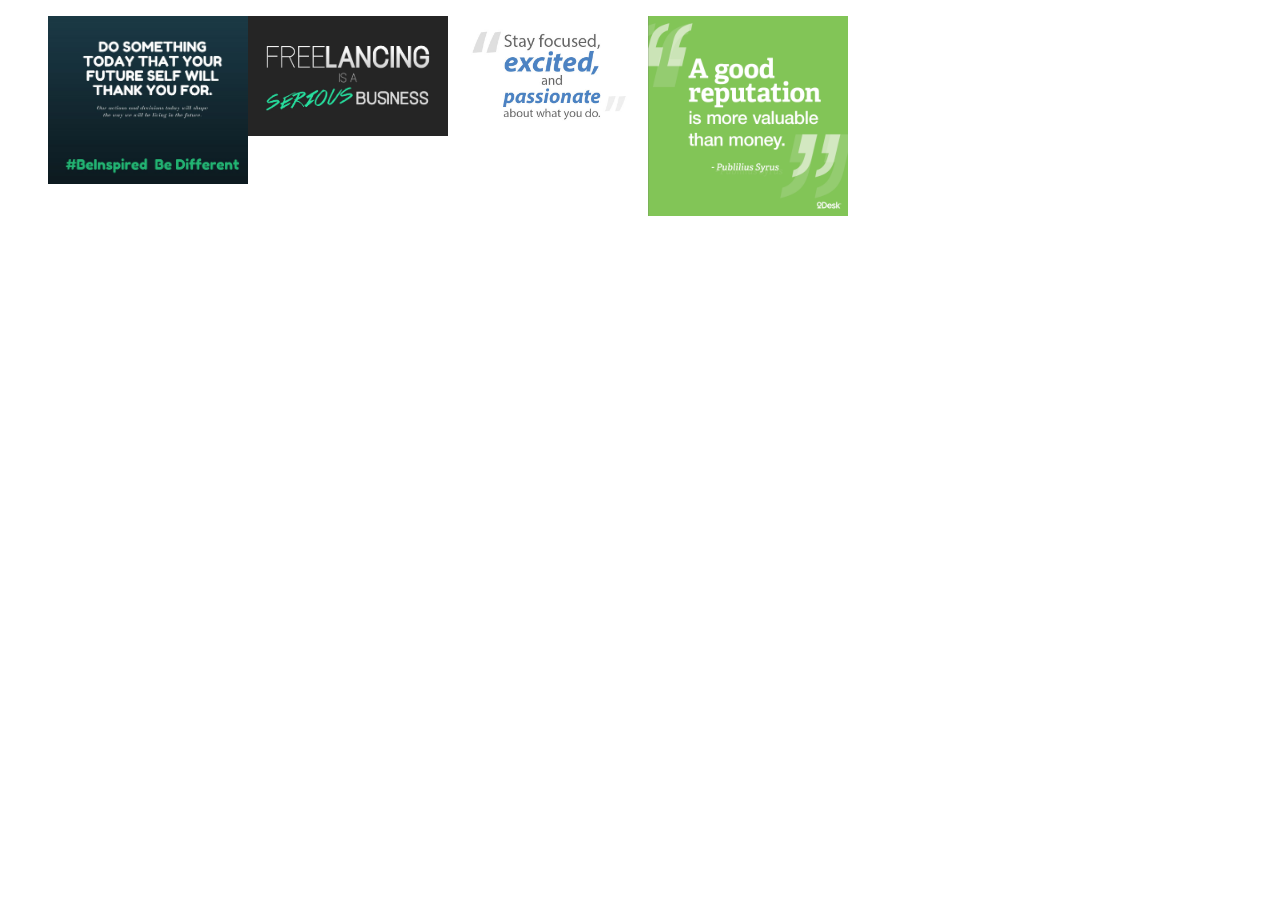
<file: fl.quotes/photo.html>
<html>
    <head>
        <link rel="stylesheet" href="photoswipe.css"> 
        <link rel="stylesheet" href="default-skin.css"> 
        <script src="photoswipe.min.js"></script> 
        <script src="photoswipe-ui-default.min.js"></script> 
        
        <style>
            .my-gellery{
                width: 80%;
                margin: auto;
            }
            
            img {
                width: 200px;
                float: left;
            }
        </style>
    </head>
    
    <body>
        <div class="my-gallery" itemscope itemtype="http://schema.org/ImageGallery">

            <figure itemprop="associatedMedia" itemscope itemtype="http://schema.org/ImageObject">
                <a href="something.jpg" itemprop="contentUrl" data-size="600x400">
                    <img src="something.jpg" itemprop="thumbnail" alt="Image description" />
                </a>
                
            </figure>

            <figure itemprop="associatedMedia" itemscope itemtype="http://schema.org/ImageObject">
                <a href="find-freelance-work.jpg" itemprop="contentUrl" data-size="600x400">
                    <img src="find-freelance-work.jpg" itemprop="thumbnail" alt="Image description" />
                </a>
                
            </figure>
            
            <figure itemprop="associatedMedia" itemscope itemtype="http://schema.org/ImageObject">
                <a href="blockQuotes2.jpg" itemprop="contentUrl" data-size="600x400">
                    <img src="blockQuotes2.jpg" itemprop="thumbnail" alt="Image description" />
                </a>
                
            </figure>
            
            <figure itemprop="associatedMedia" itemscope itemtype="http://schema.org/ImageObject">
                <a href="182797912fe64f7c45d980fa43f56c66.png" itemprop="contentUrl" data-size="600x400">
                    <img src="182797912fe64f7c45d980fa43f56c66.png" itemprop="thumbnail" alt="Image description" />
                </a>
                
            </figure>


        </div>
        
        
        <div class="pswp" tabindex="-1" role="dialog" aria-hidden="true">
            <div class="pswp__bg"></div>
            <div class="pswp__scroll-wrap">
                <div class="pswp__container">
                    <div class="pswp__item"></div>
                    <div class="pswp__item"></div>
                    <div class="pswp__item"></div>
                </div>

                <div class="pswp__ui pswp__ui--hidden">

                    <div class="pswp__top-bar">

                        <div class="pswp__counter"></div>

                        <button class="pswp__button pswp__button--close" title="Close (Esc)"></button>

                        <button class="pswp__button pswp__button--share" title="Share"></button>

                        <button class="pswp__button pswp__button--fs" title="Toggle fullscreen"></button>

                        <button class="pswp__button pswp__button--zoom" title="Zoom in/out"></button>

                        <div class="pswp__preloader">
                            <div class="pswp__preloader__icn">
                              <div class="pswp__preloader__cut">
                                <div class="pswp__preloader__donut"></div>
                              </div>
                            </div>
                        </div>
                    </div>

                    <div class="pswp__share-modal pswp__share-modal--hidden pswp__single-tap">
                        <div class="pswp__share-tooltip"></div> 
                    </div>

                    <button class="pswp__button pswp__button--arrow--left" title="Previous (arrow left)">
                    </button>

                    <button class="pswp__button pswp__button--arrow--right" title="Next (arrow right)">
                    </button>

                    <div class="pswp__caption">
                        <div class="pswp__caption__center"></div>
                    </div>

                </div>

            </div>

        </div>
        
        <script>
            var initPhotoSwipeFromDOM = function(gallerySelector) {

                // parse slide data (url, title, size ...) from DOM elements 
                // (children of gallerySelector)
                var parseThumbnailElements = function(el) {
                    var thumbElements = el.childNodes,
                        numNodes = thumbElements.length,
                        items = [],
                        figureEl,
                        linkEl,
                        size,
                        item;

                    for(var i = 0; i < numNodes; i++) {

                        figureEl = thumbElements[i]; // <figure> element

                        // include only element nodes 
                        if(figureEl.nodeType !== 1) {
                            continue;
                        }

                        linkEl = figureEl.children[0]; // <a> element

                        size = linkEl.getAttribute('data-size').split('x');

                        // create slide object
                        item = {
                            src: linkEl.getAttribute('href'),
                            w: parseInt(size[0], 10),
                            h: parseInt(size[1], 10)
                        };



                        if(figureEl.children.length > 1) {
                            // <figcaption> content
                            item.title = figureEl.children[1].innerHTML; 
                        }

                        if(linkEl.children.length > 0) {
                            // <img> thumbnail element, retrieving thumbnail url
                            item.msrc = linkEl.children[0].getAttribute('src');
                        } 

                        item.el = figureEl; // save link to element for getThumbBoundsFn
                        items.push(item);
                    }

                    return items;
                };

                // find nearest parent element
                var closest = function closest(el, fn) {
                    return el && ( fn(el) ? el : closest(el.parentNode, fn) );
                };

                // triggers when user clicks on thumbnail
                var onThumbnailsClick = function(e) {
                    e = e || window.event;
                    e.preventDefault ? e.preventDefault() : e.returnValue = false;

                    var eTarget = e.target || e.srcElement;

                    // find root element of slide
                    var clickedListItem = closest(eTarget, function(el) {
                        return (el.tagName && el.tagName.toUpperCase() === 'FIGURE');
                    });

                    if(!clickedListItem) {
                        return;
                    }

                    // find index of clicked item by looping through all child nodes
                    // alternatively, you may define index via data- attribute
                    var clickedGallery = clickedListItem.parentNode,
                        childNodes = clickedListItem.parentNode.childNodes,
                        numChildNodes = childNodes.length,
                        nodeIndex = 0,
                        index;

                    for (var i = 0; i < numChildNodes; i++) {
                        if(childNodes[i].nodeType !== 1) { 
                            continue; 
                        }

                        if(childNodes[i] === clickedListItem) {
                            index = nodeIndex;
                            break;
                        }
                        nodeIndex++;
                    }



                    if(index >= 0) {
                        // open PhotoSwipe if valid index found
                        openPhotoSwipe( index, clickedGallery );
                    }
                    return false;
                };

                // parse picture index and gallery index from URL (#&pid=1&gid=2)
                var photoswipeParseHash = function() {
                    var hash = window.location.hash.substring(1),
                    params = {};

                    if(hash.length < 5) {
                        return params;
                    }

                    var vars = hash.split('&');
                    for (var i = 0; i < vars.length; i++) {
                        if(!vars[i]) {
                            continue;
                        }
                        var pair = vars[i].split('=');  
                        if(pair.length < 2) {
                            continue;
                        }           
                        params[pair[0]] = pair[1];
                    }

                    if(params.gid) {
                        params.gid = parseInt(params.gid, 10);
                    }

                    return params;
                };

                var openPhotoSwipe = function(index, galleryElement, disableAnimation, fromURL) {
                    var pswpElement = document.querySelectorAll('.pswp')[0],
                        gallery,
                        options,
                        items;

                    items = parseThumbnailElements(galleryElement);

                    // define options (if needed)
                    options = {

                        // define gallery index (for URL)
                        galleryUID: galleryElement.getAttribute('data-pswp-uid'),

                        getThumbBoundsFn: function(index) {
                            // See Options -> getThumbBoundsFn section of documentation for more info
                            var thumbnail = items[index].el.getElementsByTagName('img')[0], // find thumbnail
                                pageYScroll = window.pageYOffset || document.documentElement.scrollTop,
                                rect = thumbnail.getBoundingClientRect(); 

                            return {x:rect.left, y:rect.top + pageYScroll, w:rect.width};
                        }

                    };

                    // PhotoSwipe opened from URL
                    if(fromURL) {
                        if(options.galleryPIDs) {
                            // parse real index when custom PIDs are used 
                            // http://photoswipe.com/documentation/faq.html#custom-pid-in-url
                            for(var j = 0; j < items.length; j++) {
                                if(items[j].pid == index) {
                                    options.index = j;
                                    break;
                                }
                            }
                        } else {
                            // in URL indexes start from 1
                            options.index = parseInt(index, 10) - 1;
                        }
                    } else {
                        options.index = parseInt(index, 10);
                    }

                    // exit if index not found
                    if( isNaN(options.index) ) {
                        return;
                    }

                    if(disableAnimation) {
                        options.showAnimationDuration = 0;
                    }

                    // Pass data to PhotoSwipe and initialize it
                    gallery = new PhotoSwipe( pswpElement, PhotoSwipeUI_Default, items, options);
                    gallery.init();
                };

                // loop through all gallery elements and bind events
                var galleryElements = document.querySelectorAll( gallerySelector );

                for(var i = 0, l = galleryElements.length; i < l; i++) {
                    galleryElements[i].setAttribute('data-pswp-uid', i+1);
                    galleryElements[i].onclick = onThumbnailsClick;
                }

                // Parse URL and open gallery if it contains #&pid=3&gid=1
                var hashData = photoswipeParseHash();
                if(hashData.pid && hashData.gid) {
                    openPhotoSwipe( hashData.pid ,  galleryElements[ hashData.gid - 1 ], true, true );
                }
            };

            // execute above function
            initPhotoSwipeFromDOM('.my-gallery');
        </script>
        
    </body>

</html>
</file>
<file: fl.quotes/photoswipe.css>
/*! PhotoSwipe main CSS by Dmitry Semenov | photoswipe.com | MIT license */
/*
	Styles for basic PhotoSwipe functionality (sliding area, open/close transitions)
*/
/* pswp = photoswipe */
.pswp {
  display: none;
  position: absolute;
  width: 100%;
  height: 100%;
  left: 0;
  top: 0;
  overflow: hidden;
  -ms-touch-action: none;
  touch-action: none;
  z-index: 1500;
  -webkit-text-size-adjust: 100%;
  /* create separate layer, to avoid paint on window.onscroll in webkit/blink */
  -webkit-backface-visibility: hidden;
  outline: none; }
  .pswp * {
    -webkit-box-sizing: border-box;
            box-sizing: border-box; }
  .pswp img {
    max-width: none; }

/* style is added when JS option showHideOpacity is set to true */
.pswp--animate_opacity {
  /* 0.001, because opacity:0 doesn't trigger Paint action, which causes lag at start of transition */
  opacity: 0.001;
  will-change: opacity;
  /* for open/close transition */
  -webkit-transition: opacity 333ms cubic-bezier(0.4, 0, 0.22, 1);
          transition: opacity 333ms cubic-bezier(0.4, 0, 0.22, 1); }

.pswp--open {
  display: block; }

.pswp--zoom-allowed .pswp__img {
  /* autoprefixer: off */
  cursor: -webkit-zoom-in;
  cursor: -moz-zoom-in;
  cursor: zoom-in; }

.pswp--zoomed-in .pswp__img {
  /* autoprefixer: off */
  cursor: -webkit-grab;
  cursor: -moz-grab;
  cursor: grab; }

.pswp--dragging .pswp__img {
  /* autoprefixer: off */
  cursor: -webkit-grabbing;
  cursor: -moz-grabbing;
  cursor: grabbing; }

/*
	Background is added as a separate element.
	As animating opacity is much faster than animating rgba() background-color.
*/
.pswp__bg {
  position: absolute;
  left: 0;
  top: 0;
  width: 100%;
  height: 100%;
  background: #000;
  opacity: 0;
  -webkit-transform: translateZ(0);
          transform: translateZ(0);
  -webkit-backface-visibility: hidden;
  will-change: opacity; }

.pswp__scroll-wrap {
  position: absolute;
  left: 0;
  top: 0;
  width: 100%;
  height: 100%;
  overflow: hidden; }

.pswp__container,
.pswp__zoom-wrap {
  -ms-touch-action: none;
  touch-action: none;
  position: absolute;
  left: 0;
  right: 0;
  top: 0;
  bottom: 0; }

/* Prevent selection and tap highlights */
.pswp__container,
.pswp__img {
  -webkit-user-select: none;
  -moz-user-select: none;
  -ms-user-select: none;
      user-select: none;
  -webkit-tap-highlight-color: transparent;
  -webkit-touch-callout: none; }

.pswp__zoom-wrap {
  position: absolute;
  width: 100%;
  -webkit-transform-origin: left top;
  -ms-transform-origin: left top;
  transform-origin: left top;
  /* for open/close transition */
  -webkit-transition: -webkit-transform 333ms cubic-bezier(0.4, 0, 0.22, 1);
          transition: transform 333ms cubic-bezier(0.4, 0, 0.22, 1); }

.pswp__bg {
  will-change: opacity;
  /* for open/close transition */
  -webkit-transition: opacity 333ms cubic-bezier(0.4, 0, 0.22, 1);
          transition: opacity 333ms cubic-bezier(0.4, 0, 0.22, 1); }

.pswp--animated-in .pswp__bg,
.pswp--animated-in .pswp__zoom-wrap {
  -webkit-transition: none;
  transition: none; }

.pswp__container,
.pswp__zoom-wrap {
  -webkit-backface-visibility: hidden; }

.pswp__item {
  position: absolute;
  left: 0;
  right: 0;
  top: 0;
  bottom: 0;
  overflow: hidden; }

.pswp__img {
  position: absolute;
  width: auto;
  height: auto;
  top: 0;
  left: 0; }

/*
	stretched thumbnail or div placeholder element (see below)
	style is added to avoid flickering in webkit/blink when layers overlap
*/
.pswp__img--placeholder {
  -webkit-backface-visibility: hidden; }

/*
	div element that matches size of large image
	large image loads on top of it
*/
.pswp__img--placeholder--blank {
  background: #222; }

.pswp--ie .pswp__img {
  width: 100% !important;
  height: auto !important;
  left: 0;
  top: 0; }

/*
	Error message appears when image is not loaded
	(JS option errorMsg controls markup)
*/
.pswp__error-msg {
  position: absolute;
  left: 0;
  top: 50%;
  width: 100%;
  text-align: center;
  font-size: 14px;
  line-height: 16px;
  margin-top: -8px;
  color: #CCC; }

.pswp__error-msg a {
  color: #CCC;
  text-decoration: underline; }
</file>
<file: fl.quotes/default-skin.css>
/*! PhotoSwipe Default UI CSS by Dmitry Semenov | photoswipe.com | MIT license */
/*

	Contents:

	1. Buttons
	2. Share modal and links
	3. Index indicator ("1 of X" counter)
	4. Caption
	5. Loading indicator
	6. Additional styles (root element, top bar, idle state, hidden state, etc.)

*/
/*
	
	1. Buttons

 */
/* <button> css reset */
.pswp__button {
  width: 44px;
  height: 44px;
  position: relative;
  background: none;
  cursor: pointer;
  overflow: visible;
  -webkit-appearance: none;
  display: block;
  border: 0;
  padding: 0;
  margin: 0;
  float: right;
  opacity: 0.75;
  -webkit-transition: opacity 0.2s;
          transition: opacity 0.2s;
  -webkit-box-shadow: none;
          box-shadow: none; }
  .pswp__button:focus, .pswp__button:hover {
    opacity: 1; }
  .pswp__button:active {
    outline: none;
    opacity: 0.9; }
  .pswp__button::-moz-focus-inner {
    padding: 0;
    border: 0; }

/* pswp__ui--over-close class it added when mouse is over element that should close gallery */
.pswp__ui--over-close .pswp__button--close {
  opacity: 1; }

.pswp__button,
.pswp__button--arrow--left:before,
.pswp__button--arrow--right:before {
  background: url(default-skin.png) 0 0 no-repeat;
  background-size: 264px 88px;
  width: 44px;
  height: 44px; }

@media (-webkit-min-device-pixel-ratio: 1.1), (-webkit-min-device-pixel-ratio: 1.09375), (min-resolution: 105dpi), (min-resolution: 1.1dppx) {
  /* Serve SVG sprite if browser supports SVG and resolution is more than 105dpi */
  .pswp--svg .pswp__button,
  .pswp--svg .pswp__button--arrow--left:before,
  .pswp--svg .pswp__button--arrow--right:before {
    background-image: url(default-skin.svg); }
  .pswp--svg .pswp__button--arrow--left,
  .pswp--svg .pswp__button--arrow--right {
    background: none; } }

.pswp__button--close {
  background-position: 0 -44px; }

.pswp__button--share {
  background-position: -44px -44px; }

.pswp__button--fs {
  display: none; }

.pswp--supports-fs .pswp__button--fs {
  display: block; }

.pswp--fs .pswp__button--fs {
  background-position: -44px 0; }

.pswp__button--zoom {
  display: none;
  background-position: -88px 0; }

.pswp--zoom-allowed .pswp__button--zoom {
  display: block; }

.pswp--zoomed-in .pswp__button--zoom {
  background-position: -132px 0; }

/* no arrows on touch screens */
.pswp--touch .pswp__button--arrow--left,
.pswp--touch .pswp__button--arrow--right {
  visibility: hidden; }

/*
	Arrow buttons hit area
	(icon is added to :before pseudo-element)
*/
.pswp__button--arrow--left,
.pswp__button--arrow--right {
  background: none;
  top: 50%;
  margin-top: -50px;
  width: 70px;
  height: 100px;
  position: absolute; }

.pswp__button--arrow--left {
  left: 0; }

.pswp__button--arrow--right {
  right: 0; }

.pswp__button--arrow--left:before,
.pswp__button--arrow--right:before {
  content: '';
  top: 35px;
  background-color: rgba(0, 0, 0, 0.3);
  height: 30px;
  width: 32px;
  position: absolute; }

.pswp__button--arrow--left:before {
  left: 6px;
  background-position: -138px -44px; }

.pswp__button--arrow--right:before {
  right: 6px;
  background-position: -94px -44px; }

/*

	2. Share modal/popup and links

 */
.pswp__counter,
.pswp__share-modal {
  -webkit-user-select: none;
  -moz-user-select: none;
  -ms-user-select: none;
      user-select: none; }

.pswp__share-modal {
  display: block;
  background: rgba(0, 0, 0, 0.5);
  width: 100%;
  height: 100%;
  top: 0;
  left: 0;
  padding: 10px;
  position: absolute;
  z-index: 1600;
  opacity: 0;
  -webkit-transition: opacity 0.25s ease-out;
          transition: opacity 0.25s ease-out;
  -webkit-backface-visibility: hidden;
  will-change: opacity; }

.pswp__share-modal--hidden {
  display: none; }

.pswp__share-tooltip {
  z-index: 1620;
  position: absolute;
  background: #FFF;
  top: 56px;
  border-radius: 2px;
  display: block;
  width: auto;
  right: 44px;
  -webkit-box-shadow: 0 2px 5px rgba(0, 0, 0, 0.25);
          box-shadow: 0 2px 5px rgba(0, 0, 0, 0.25);
  -webkit-transform: translateY(6px);
      -ms-transform: translateY(6px);
          transform: translateY(6px);
  -webkit-transition: -webkit-transform 0.25s;
          transition: transform 0.25s;
  -webkit-backface-visibility: hidden;
  will-change: transform; }
  .pswp__share-tooltip a {
    display: block;
    padding: 8px 12px;
    color: #000;
    text-decoration: none;
    font-size: 14px;
    line-height: 18px; }
    .pswp__share-tooltip a:hover {
      text-decoration: none;
      color: #000; }
    .pswp__share-tooltip a:first-child {
      /* round corners on the first/last list item */
      border-radius: 2px 2px 0 0; }
    .pswp__share-tooltip a:last-child {
      border-radius: 0 0 2px 2px; }

.pswp__share-modal--fade-in {
  opacity: 1; }
  .pswp__share-modal--fade-in .pswp__share-tooltip {
    -webkit-transform: translateY(0);
        -ms-transform: translateY(0);
            transform: translateY(0); }

/* increase size of share links on touch devices */
.pswp--touch .pswp__share-tooltip a {
  padding: 16px 12px; }

a.pswp__share--facebook:before {
  content: '';
  display: block;
  width: 0;
  height: 0;
  position: absolute;
  top: -12px;
  right: 15px;
  border: 6px solid transparent;
  border-bottom-color: #FFF;
  -webkit-pointer-events: none;
  -moz-pointer-events: none;
  pointer-events: none; }

a.pswp__share--facebook:hover {
  background: #3E5C9A;
  color: #FFF; }
  a.pswp__share--facebook:hover:before {
    border-bottom-color: #3E5C9A; }

a.pswp__share--twitter:hover {
  background: #55ACEE;
  color: #FFF; }

a.pswp__share--pinterest:hover {
  background: #CCC;
  color: #CE272D; }

a.pswp__share--download:hover {
  background: #DDD; }

/*

	3. Index indicator ("1 of X" counter)

 */
.pswp__counter {
  position: absolute;
  left: 0;
  top: 0;
  height: 44px;
  font-size: 13px;
  line-height: 44px;
  color: #FFF;
  opacity: 0.75;
  padding: 0 10px; }

/*
	
	4. Caption

 */
.pswp__caption {
  position: absolute;
  left: 0;
  bottom: 0;
  width: 100%;
  min-height: 44px; }
  .pswp__caption small {
    font-size: 11px;
    color: #BBB; }

.pswp__caption__center {
  text-align: left;
  max-width: 420px;
  margin: 0 auto;
  font-size: 13px;
  padding: 10px;
  line-height: 20px;
  color: #CCC; }

.pswp__caption--empty {
  display: none; }

/* Fake caption element, used to calculate height of next/prev image */
.pswp__caption--fake {
  visibility: hidden; }

/*

	5. Loading indicator (preloader)

	You can play with it here - http://codepen.io/dimsemenov/pen/yyBWoR

 */
.pswp__preloader {
  width: 44px;
  height: 44px;
  position: absolute;
  top: 0;
  left: 50%;
  margin-left: -22px;
  opacity: 0;
  -webkit-transition: opacity 0.25s ease-out;
          transition: opacity 0.25s ease-out;
  will-change: opacity;
  direction: ltr; }

.pswp__preloader__icn {
  width: 20px;
  height: 20px;
  margin: 12px; }

.pswp__preloader--active {
  opacity: 1; }
  .pswp__preloader--active .pswp__preloader__icn {
    /* We use .gif in browsers that don't support CSS animation */
    background: url(preloader.gif) 0 0 no-repeat; }

.pswp--css_animation .pswp__preloader--active {
  opacity: 1; }
  .pswp--css_animation .pswp__preloader--active .pswp__preloader__icn {
    -webkit-animation: clockwise 500ms linear infinite;
            animation: clockwise 500ms linear infinite; }
  .pswp--css_animation .pswp__preloader--active .pswp__preloader__donut {
    -webkit-animation: donut-rotate 1000ms cubic-bezier(0.4, 0, 0.22, 1) infinite;
            animation: donut-rotate 1000ms cubic-bezier(0.4, 0, 0.22, 1) infinite; }

.pswp--css_animation .pswp__preloader__icn {
  background: none;
  opacity: 0.75;
  width: 14px;
  height: 14px;
  position: absolute;
  left: 15px;
  top: 15px;
  margin: 0; }

.pswp--css_animation .pswp__preloader__cut {
  /* 
			The idea of animating inner circle is based on Polymer ("material") loading indicator 
			 by Keanu Lee https://blog.keanulee.com/2014/10/20/the-tale-of-three-spinners.html
		*/
  position: relative;
  width: 7px;
  height: 14px;
  overflow: hidden; }

.pswp--css_animation .pswp__preloader__donut {
  -webkit-box-sizing: border-box;
          box-sizing: border-box;
  width: 14px;
  height: 14px;
  border: 2px solid #FFF;
  border-radius: 50%;
  border-left-color: transparent;
  border-bottom-color: transparent;
  position: absolute;
  top: 0;
  left: 0;
  background: none;
  margin: 0; }

@media screen and (max-width: 1024px) {
  .pswp__preloader {
    position: relative;
    left: auto;
    top: auto;
    margin: 0;
    float: right; } }

@-webkit-keyframes clockwise {
  0% {
    -webkit-transform: rotate(0deg);
            transform: rotate(0deg); }
  100% {
    -webkit-transform: rotate(360deg);
            transform: rotate(360deg); } }

@keyframes clockwise {
  0% {
    -webkit-transform: rotate(0deg);
            transform: rotate(0deg); }
  100% {
    -webkit-transform: rotate(360deg);
            transform: rotate(360deg); } }

@-webkit-keyframes donut-rotate {
  0% {
    -webkit-transform: rotate(0);
            transform: rotate(0); }
  50% {
    -webkit-transform: rotate(-140deg);
            transform: rotate(-140deg); }
  100% {
    -webkit-transform: rotate(0);
            transform: rotate(0); } }

@keyframes donut-rotate {
  0% {
    -webkit-transform: rotate(0);
            transform: rotate(0); }
  50% {
    -webkit-transform: rotate(-140deg);
            transform: rotate(-140deg); }
  100% {
    -webkit-transform: rotate(0);
            transform: rotate(0); } }

/*
	
	6. Additional styles

 */
/* root element of UI */
.pswp__ui {
  -webkit-font-smoothing: auto;
  visibility: visible;
  opacity: 1;
  z-index: 1550; }

/* top black bar with buttons and "1 of X" indicator */
.pswp__top-bar {
  position: absolute;
  left: 0;
  top: 0;
  height: 44px;
  width: 100%; }

.pswp__caption,
.pswp__top-bar,
.pswp--has_mouse .pswp__button--arrow--left,
.pswp--has_mouse .pswp__button--arrow--right {
  -webkit-backface-visibility: hidden;
  will-change: opacity;
  -webkit-transition: opacity 333ms cubic-bezier(0.4, 0, 0.22, 1);
          transition: opacity 333ms cubic-bezier(0.4, 0, 0.22, 1); }

/* pswp--has_mouse class is added only when two subsequent mousemove events occur */
.pswp--has_mouse .pswp__button--arrow--left,
.pswp--has_mouse .pswp__button--arrow--right {
  visibility: visible; }

.pswp__top-bar,
.pswp__caption {
  background-color: rgba(0, 0, 0, 0.5); }

/* pswp__ui--fit class is added when main image "fits" between top bar and bottom bar (caption) */
.pswp__ui--fit .pswp__top-bar,
.pswp__ui--fit .pswp__caption {
  background-color: rgba(0, 0, 0, 0.3); }

/* pswp__ui--idle class is added when mouse isn't moving for several seconds (JS option timeToIdle) */
.pswp__ui--idle .pswp__top-bar {
  opacity: 0; }

.pswp__ui--idle .pswp__button--arrow--left,
.pswp__ui--idle .pswp__button--arrow--right {
  opacity: 0; }

/*
	pswp__ui--hidden class is added when controls are hidden
	e.g. when user taps to toggle visibility of controls
*/
.pswp__ui--hidden .pswp__top-bar,
.pswp__ui--hidden .pswp__caption,
.pswp__ui--hidden .pswp__button--arrow--left,
.pswp__ui--hidden .pswp__button--arrow--right {
  /* Force paint & create composition layer for controls. */
  opacity: 0.001; }

/* pswp__ui--one-slide class is added when there is just one item in gallery */
.pswp__ui--one-slide .pswp__button--arrow--left,
.pswp__ui--one-slide .pswp__button--arrow--right,
.pswp__ui--one-slide .pswp__counter {
  display: none; }

.pswp__element--disabled {
  display: none !important; }

.pswp--minimal--dark .pswp__top-bar {
  background: none; }
</file>
